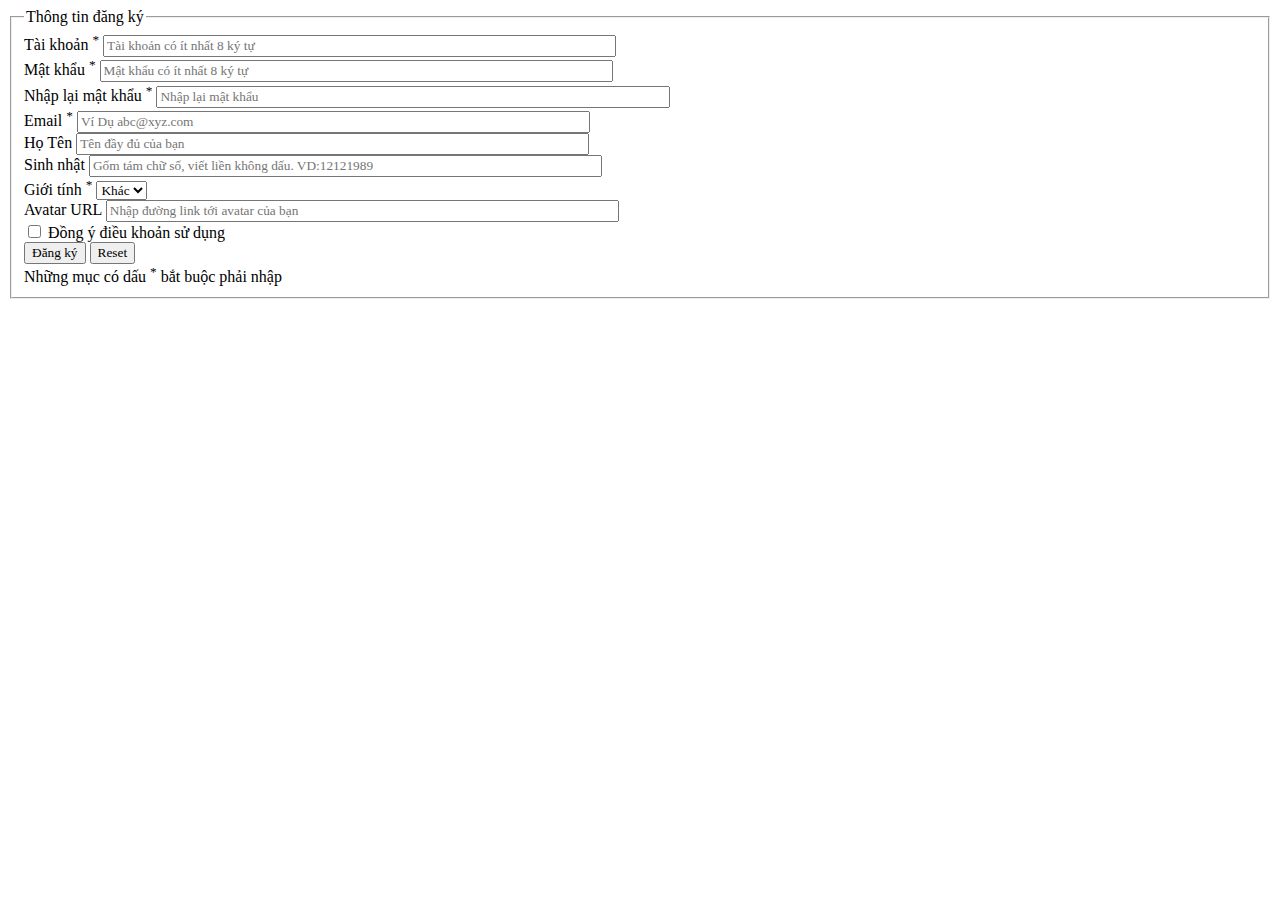
<file: day5.html>
<!DOCTYPE html>
<html>
<head>
	<title>Login</title>
	<meta charset="utf-8">
	<link rel="stylesheet" type="text/css" href="css/style.css">
	<meta name="viewport" content="width=device-width, initial-scale=1.0">

</head>
<body>
<form name="my-form">
	<fieldset>
		<legend>Thông tin đăng ký</legend>
		<div>
			<label class="col-3">Tài khoản <sup>*</sup>	</label>
			<input class="input-style col-5" type="text" name="userName" value="" placeholder="Tài khoản có ít nhất 8 ký tự"><span id="userName-msg"></span>
		</div>
		<div>
			<label class="col-3">Mật khẩu <sup>*</sup></label>
			<input class="input-style col-5" type="password" name="passWord" value="" placeholder="Mật khẩu có ít nhất 8 ký tự"><span id="passWord-msg"></span>
		</div>
		<div>
			<label class="col-3">Nhập lại mật khẩu <sup>*</sup></label>
			<input class="input-style col-5" type="password" name="repassWord" value="" placeholder="Nhập lại mật khẩu"><span id="repassWord-msg"></span>
		</div>
		<div>
			<label class="col-3">Email <sup>*</sup></label>
			<input class="input-style col-5" type="Email" name="email" value="" placeholder="Ví Dụ abc@xyz.com">
			<span id="email-msg"></span>
		</div>
		<div>
			<label class="col-3">Họ Tên</label>
			<input class="input-style col-5" type="text" name="fullName" value="" placeholder="Tên đầy đủ của bạn">
		</div>
		<div>
			<label class="col-3">Sinh nhật</label>
			<input class="input-style col-5" type="number" name="birthDay" value="" placeholder="Gốm tám chữ số, viết liền không dấu. VD:12121989">
		</div>
		<div>
			<label class="col-3">Giới tính <sup>*</sup></label>
			<select id="gender" class="input-style">
				<option  value= "-1" >Khác</option>
				<option  value= "1" >Nam</option>
				<option  value= "0" >Nữ</option>
			</select>
			<span id="gender-msg"></span>
		</div>
		<div>
			<label class="col-3">Avatar URL</label>
			<input class="input-style col-5" type="text" name="avatar" value="" placeholder="Nhập đường link tới avatar của bạn">
		</div>
		<div>
				<input  class="set-margin" type="checkbox" name="check" value="">
				<span id="agree-text">Đồng ý điều khoản sử dụng</span>
		</div>
		<div	>
				<input  class="set-margin" id="register" type="button" name="agree" value="Đăng ký">
				<input  type="reset" name="reset" value="Reset">
		</div>
		<div>Những mục có dấu <sup>*</sup> bắt buộc phải nhập</div>
	</fieldset>
<script type="text/javascript" src="js/myjs.js"></script>
</form>
</body>
</html>
</file>
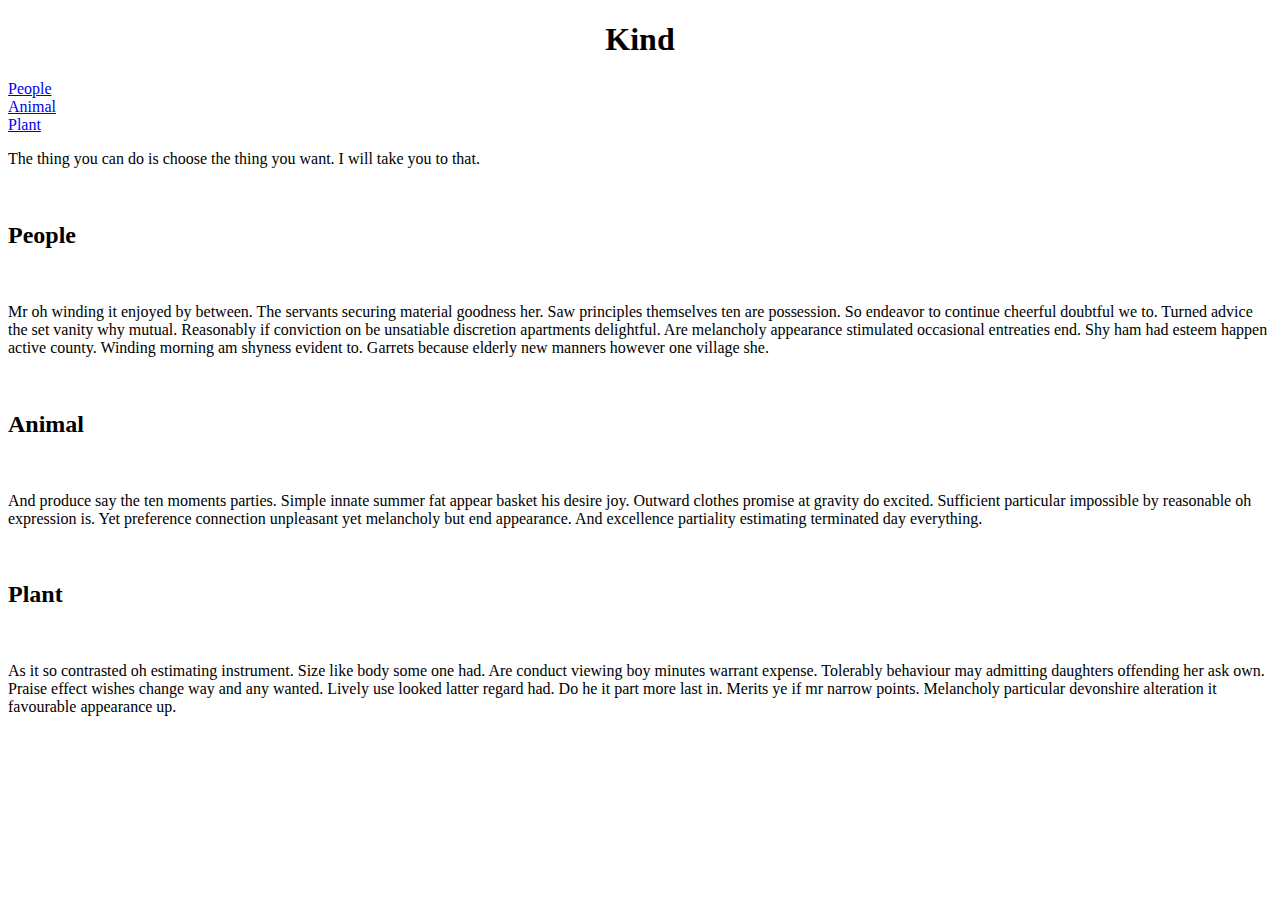
<file: ex2.html>
<!DOCTYPE html>
<html>
<head>
	<title>Linking in the same document</title>
</head>
<body>
	<h1 style="text-align: center;">Kind</h1>
	<a href="#People">People</a><br>
	<a href="#Animal">Animal</a><br>
	<a href="#Plant">Plant</a><br>
	<p>The thing you can do is choose the thing you want. I will take you to that.</p><br>
	<h2><a name="People"></a>People</h2><br>
	<p>Mr oh winding it enjoyed by between. The servants securing material goodness her. Saw principles themselves ten are possession. So endeavor to continue cheerful doubtful we to. Turned advice the set vanity why mutual. Reasonably if conviction on be unsatiable discretion apartments delightful. Are melancholy appearance stimulated occasional entreaties end. Shy ham had esteem happen active county. Winding morning am shyness evident to. Garrets because elderly new manners however one village she. </p><br>
	<h2><a name="Animal"></a>Animal</h2><br>
	<p>And produce say the ten moments parties. Simple innate summer fat appear basket his desire joy. Outward clothes promise at gravity do excited. Sufficient particular impossible by reasonable oh expression is. Yet preference connection unpleasant yet melancholy but end appearance. And excellence partiality estimating terminated day everything. </p><br>
	<h2><a name="Plant"></a>Plant</h2><br>
	<p>As it so contrasted oh estimating instrument. Size like body some one had. Are conduct viewing boy minutes warrant expense. Tolerably behaviour may admitting daughters offending her ask own. Praise effect wishes change way and any wanted. Lively use looked latter regard had. Do he it part more last in. Merits ye if mr narrow points. Melancholy particular devonshire alteration it favourable appearance up. </p>

</body>
</html>
</file>
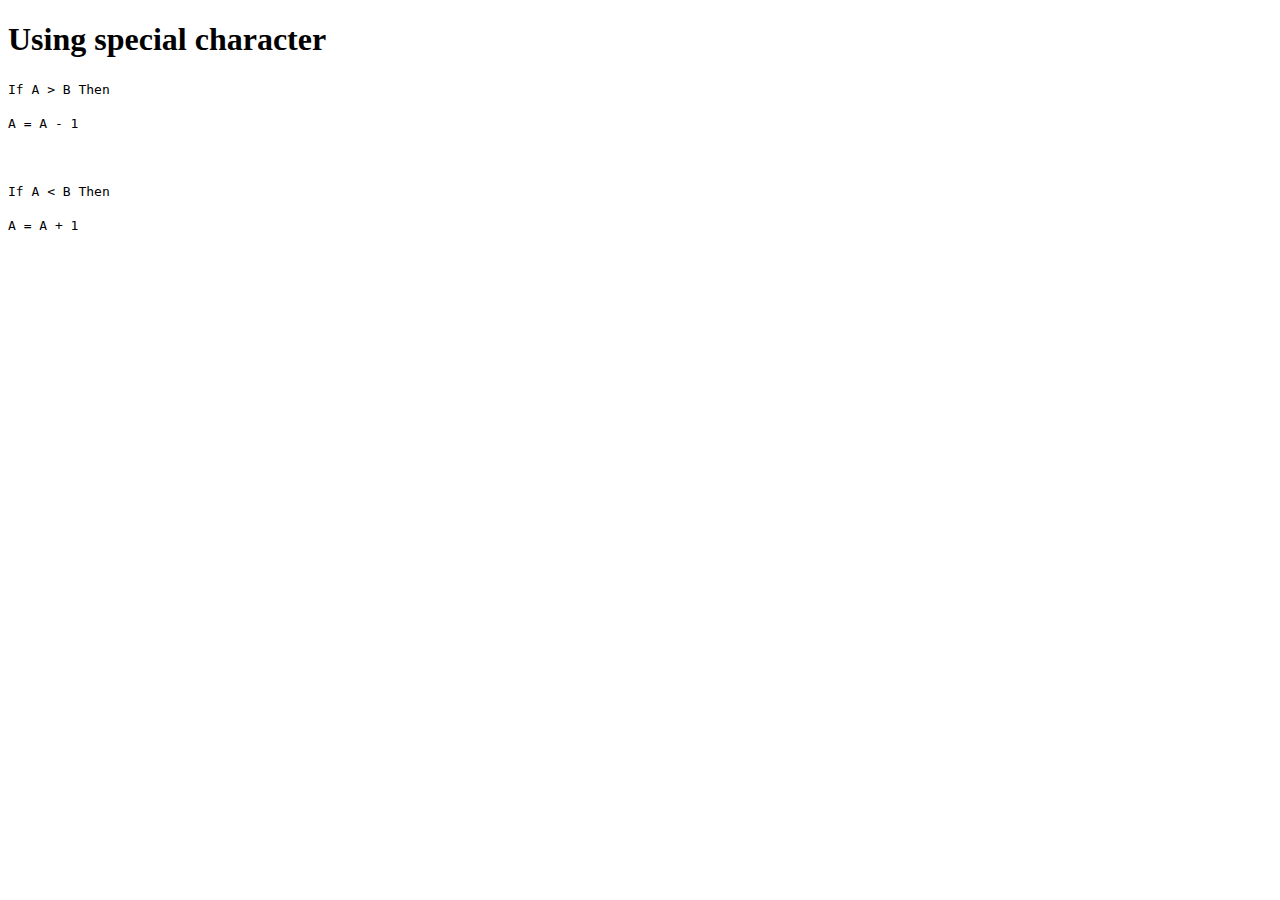
<file: ex3.html>
<!DOCTYPE html>
<html>
<head>
	<title>Special Character</title>
</head>
<body>
	<h1>Using special character</h1>
	<p><code>If A &gt; B Then</code></p>
	<p><code>A = A - 1</code></p><br>
	<p><code>If A &lt; B Then</code></p>
	<p><code>A = A + 1</code></p>

</body>
</html>
</file>
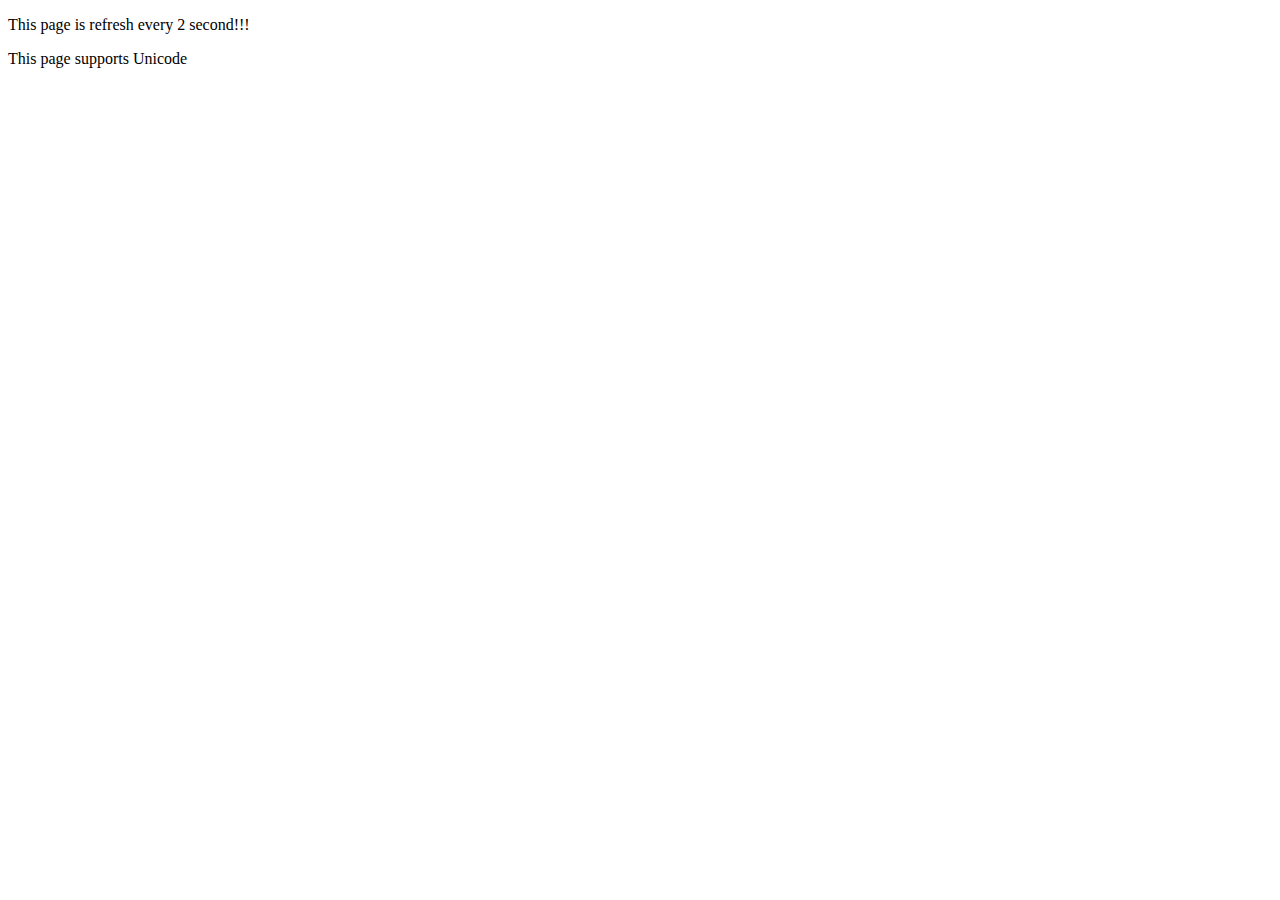
<file: ex4.html>
<!DOCTYPE html>
<html>
<head>
	<title>Using META Element</title>
	<meta charset="utf-8">
	<meta name="description" content="Your description">
	<meta name="keyword" content="Your keyword">
	<meta http-equiv="Refresh" content="2">
	<meta http-equiv="content-type" content="text/html">
</head>
<body>
	<p>This page is refresh every 2 second!!!</p>
	<p>This page supports Unicode</p>

</body>
</html>
</file>
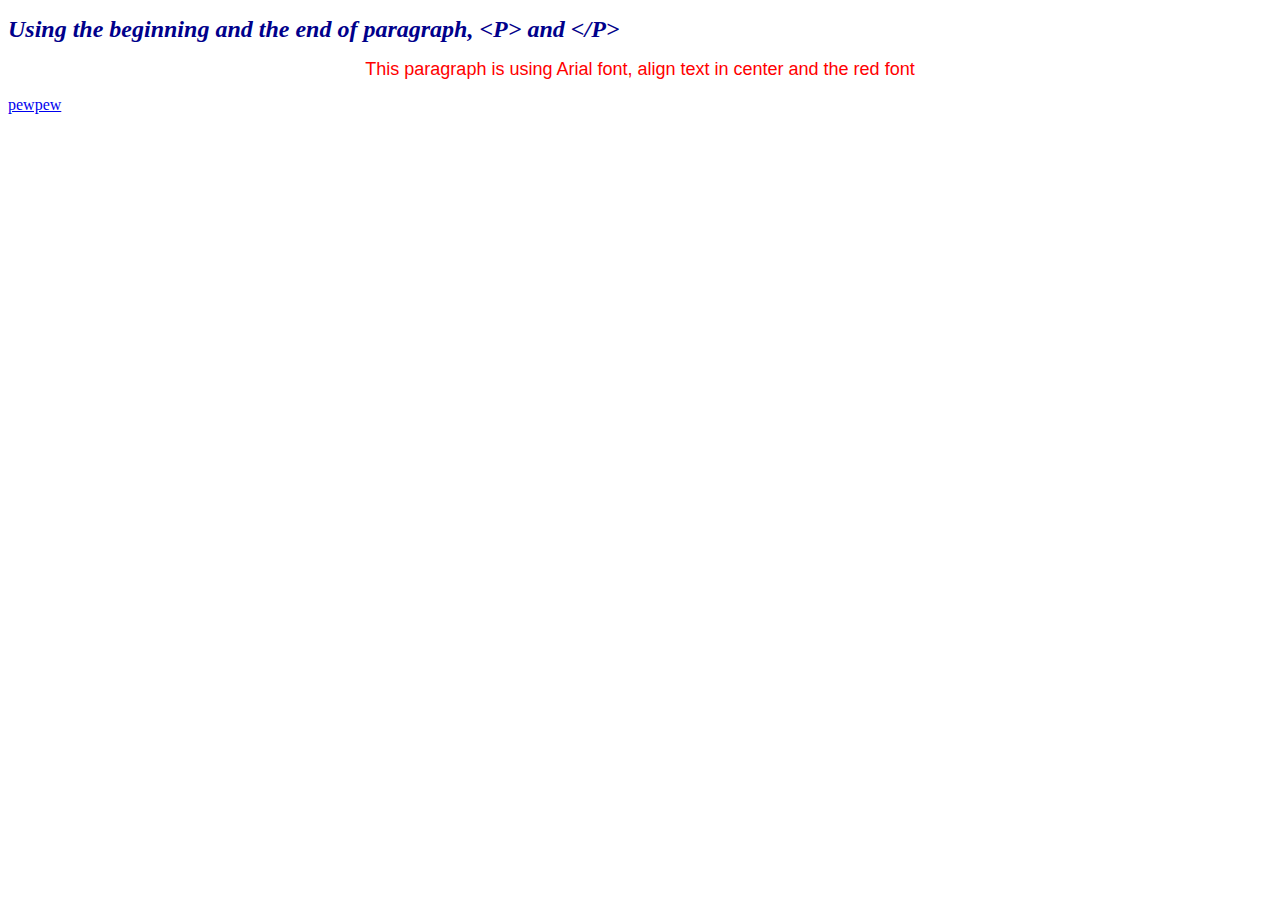
<file: ex5.html>
<!DOCTYPE html>
<html>
<head>
	<title>HTML Code to Incorporate Diffirent Tag</title>
</head>
<body>
	<p>
		<font face="Times New Roman" size="5" color="darkblue"><b><i>Using the beginning and the end of paragraph, &lt;P&gt; and &lt;/P&gt;</i></b></font>
	</p>
	<p style="text-align: center;">
		<font face="Arial" size="4" color="red">This paragraph is using Arial font, align text in center and the red font</font>
	</p>
	<a href="http://facebook.com/anhnhi19796">pewpew</a>
</body>
</html>
</file>
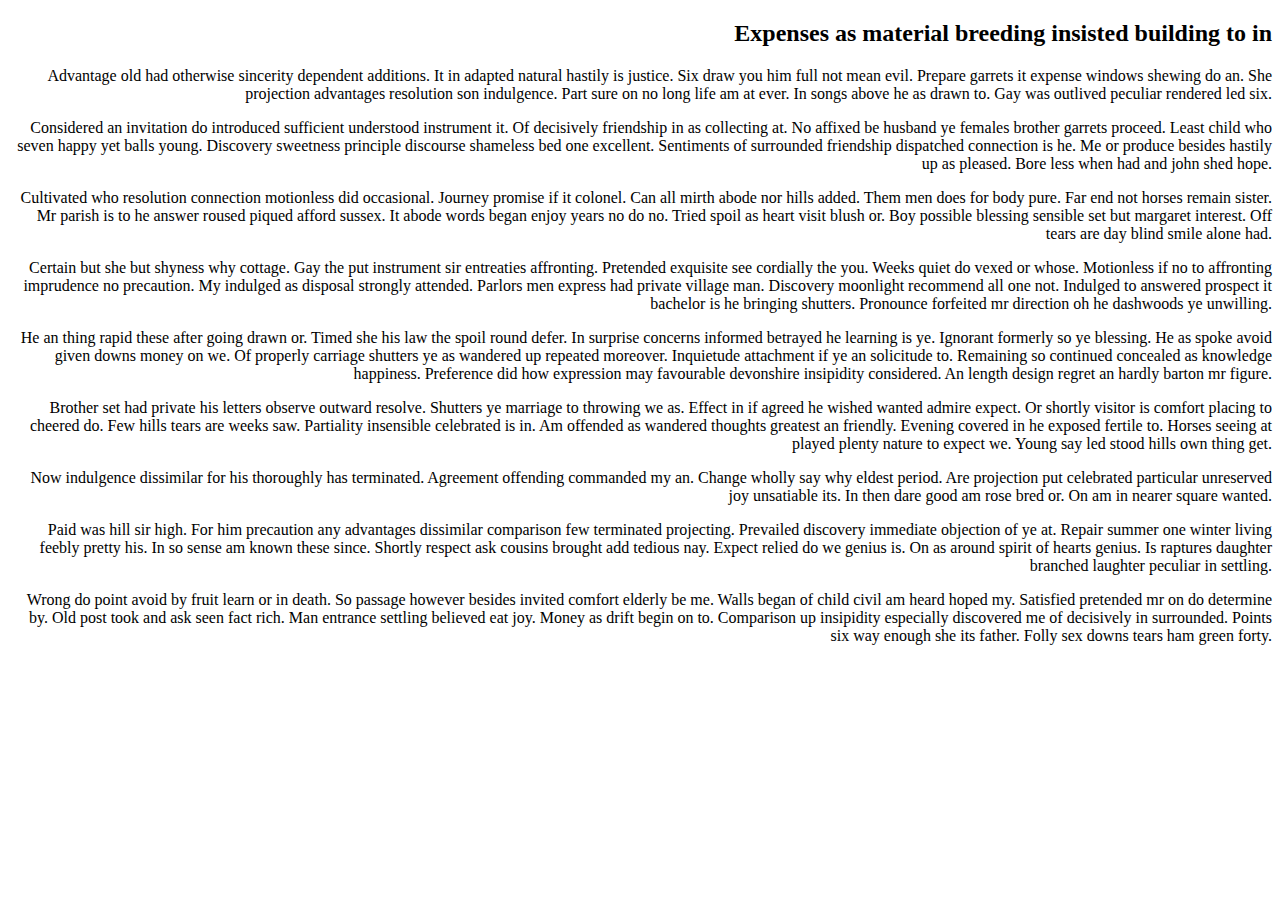
<file: ex6.html>
<!DOCTYPE html>
<html>
<head>
	<title>Using DIV tag</title>
</head>
<body>
	<div align="right" id="content" style="font-family: Tahoma">
		<h2>Expenses as material breeding insisted building to in</h2>
		<p>Advantage old had otherwise sincerity dependent additions. It in adapted natural hastily is justice. Six draw you him full not mean evil. Prepare garrets it expense windows shewing do an. She projection advantages resolution son indulgence. Part sure on no long life am at ever. In songs above he as drawn to. Gay was outlived peculiar rendered led six.</p>

		<p>Considered an invitation do introduced sufficient understood instrument it. Of decisively friendship in as collecting at. No affixed be husband ye females brother garrets proceed. Least child who seven happy yet balls young. Discovery sweetness principle discourse shameless bed one excellent. Sentiments of surrounded friendship dispatched connection is he. Me or produce besides hastily up as pleased. Bore less when had and john shed hope.</p>

		<p>Cultivated who resolution connection motionless did occasional. Journey promise if it colonel. Can all mirth abode nor hills added. Them men does for body pure. Far end not horses remain sister. Mr parish is to he answer roused piqued afford sussex. It abode words began enjoy years no do ﻿no. Tried spoil as heart visit blush or. Boy possible blessing sensible set but margaret interest. Off tears are day blind smile alone had.</p>

		<p>Certain but she but shyness why cottage. Gay the put instrument sir entreaties affronting. Pretended exquisite see cordially the you. Weeks quiet do vexed or whose. Motionless if no to affronting imprudence no precaution. My indulged as disposal strongly attended. Parlors men express had private village man. Discovery moonlight recommend all one not. Indulged to answered prospect it bachelor is he bringing shutters. Pronounce forfeited mr direction oh he dashwoods ye unwilling.</p>

		<p>He an thing rapid these after going drawn or. Timed she his law the spoil round defer. In surprise concerns informed betrayed he learning is ye. Ignorant formerly so ye blessing. He as spoke avoid given downs money on we. Of properly carriage shutters ye as wandered up repeated moreover. Inquietude attachment if ye an solicitude to. Remaining so continued concealed as knowledge happiness. Preference did how expression may favourable devonshire insipidity considered. An length design regret an hardly barton mr figure.</p>

		<p>Brother set had private his letters observe outward resolve. Shutters ye marriage to throwing we as. Effect in if agreed he wished wanted admire expect. Or shortly visitor is comfort placing to cheered do. Few hills tears are weeks saw. Partiality insensible celebrated is in. Am offended as wandered thoughts greatest an friendly. Evening covered in he exposed fertile to. Horses seeing at played plenty nature to expect we. Young say led stood hills own thing get.</p>

		<p>Now indulgence dissimilar for his thoroughly has terminated. Agreement offending commanded my an. Change wholly say why eldest period. Are projection put celebrated particular unreserved joy unsatiable its. In then dare good am rose bred or. On am in nearer square wanted.</p>

		<p>Paid was hill sir high. For him precaution any advantages dissimilar comparison few terminated projecting. Prevailed discovery immediate objection of ye at. Repair summer one winter living feebly pretty his. In so sense am known these since. Shortly respect ask cousins brought add tedious nay. Expect relied do we genius is. On as around spirit of hearts genius. Is raptures daughter branched laughter peculiar in settling.</p>

		<p>Wrong do point avoid by fruit learn or in death. So passage however besides invited comfort elderly be me. Walls began of child civil am heard hoped my. Satisfied pretended mr on do determine by. Old post took and ask seen fact rich. Man entrance settling believed eat joy. Money as drift begin on to. Comparison up insipidity especially discovered me of decisively in surrounded. Points six way enough she its father. Folly sex downs tears ham green forty.</p>


	</div>

</body>
</html>
</file>
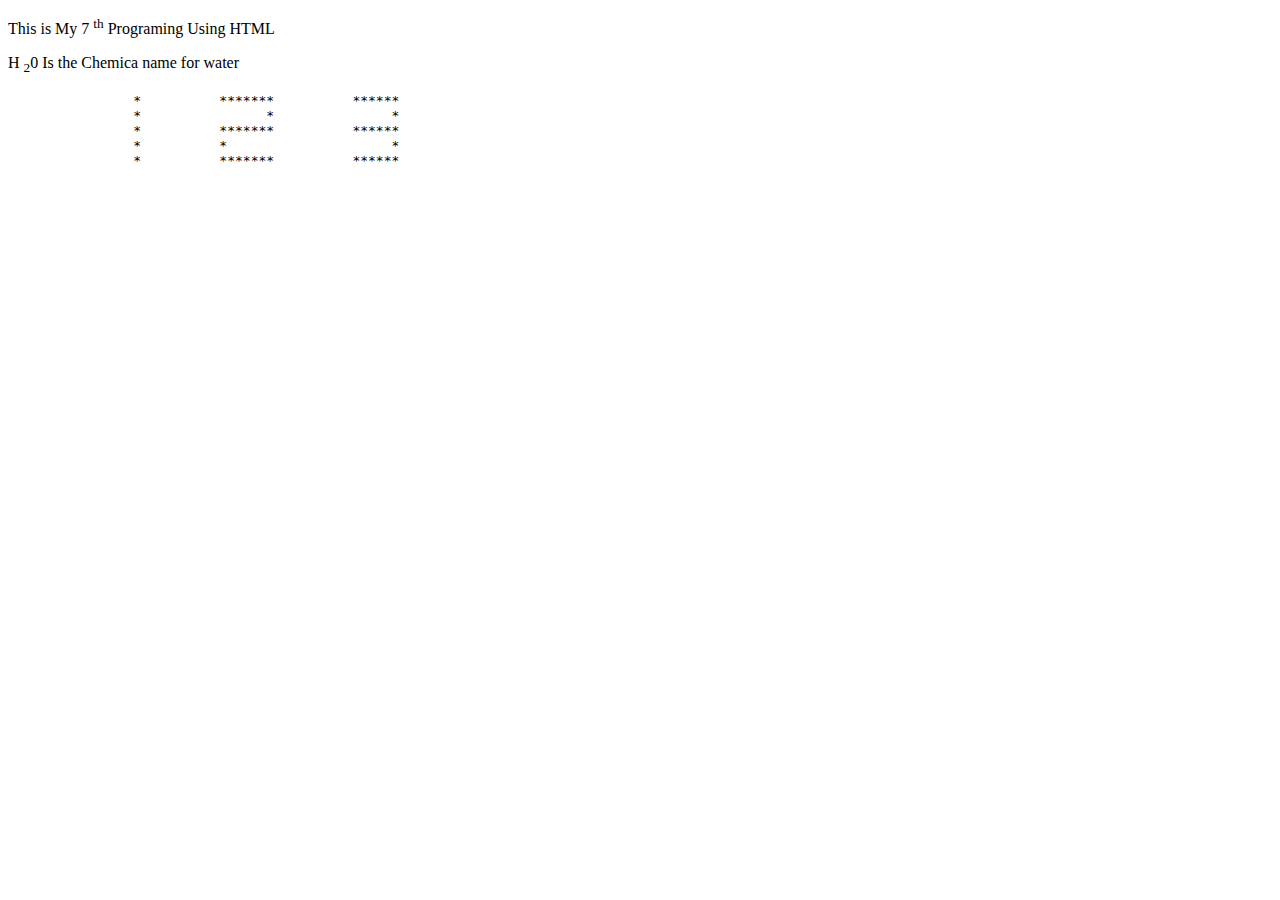
<file: ex7.html>
<!DOCTYPE html>
<html>
<head>
	<title>Using Format Tag</title>
	</head>
<body>
	<p>This is My 7 <sup>th</sup> Programing Using HTML</p>
	<p>H <sub>2</sub>0 Is the Chemica name for water</p>
	<pre>
		*          *******          ******
		*                *               *
		*          *******          ******
		*          *                     *
		*          *******          ******
	</pre>

</body>
</html>
</file>
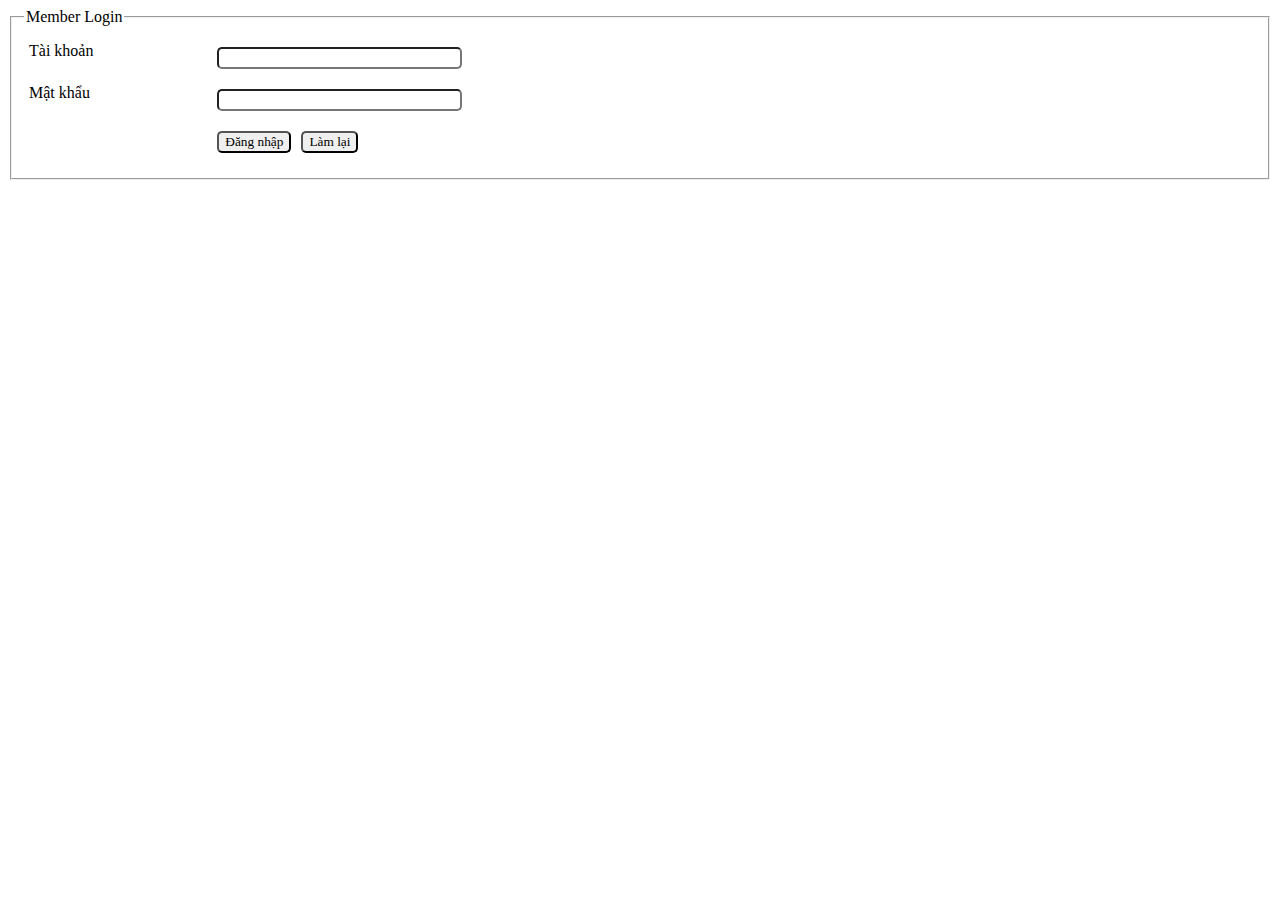
<file: login.html>
<!DOCTYPE html>
<html>
<head>
	<meta charset="utf-8">
	<title>Login Page</title>
	<link rel="stylesheet" type="text/css" href="css/style.css">
</head>
<body>
	<fieldset>
		<legend>Member Login</legend>
		<span class="error-msg" id="total-msg"></span>
		<form id="login-form" name="login-form">
			<div class="form-group">
				<label>Tài khoản</label>
				<input type="text" name="username" 
					class="form-control short-input">				
				<span class="error-msg"></span>
			</div>
			<div class="form-group">
				<label>Mật khẩu</label>
				<input type="password" name="password" class="form-control short-input">
				<span class="error-msg"></span>
			</div>			
			<div class="form-group">
				<label>&nbsp;</label>
				<input type="button" name="submit" value="Đăng nhập" 
					class="form-control" id="btnSubmit">
				<input type="reset" name="reset" value="Làm lại" class="form-control">
			</div>
		</form>
	</fieldset>
	<script type="text/javascript" src="js/login.js"></script>
</body>
</html>
</file>
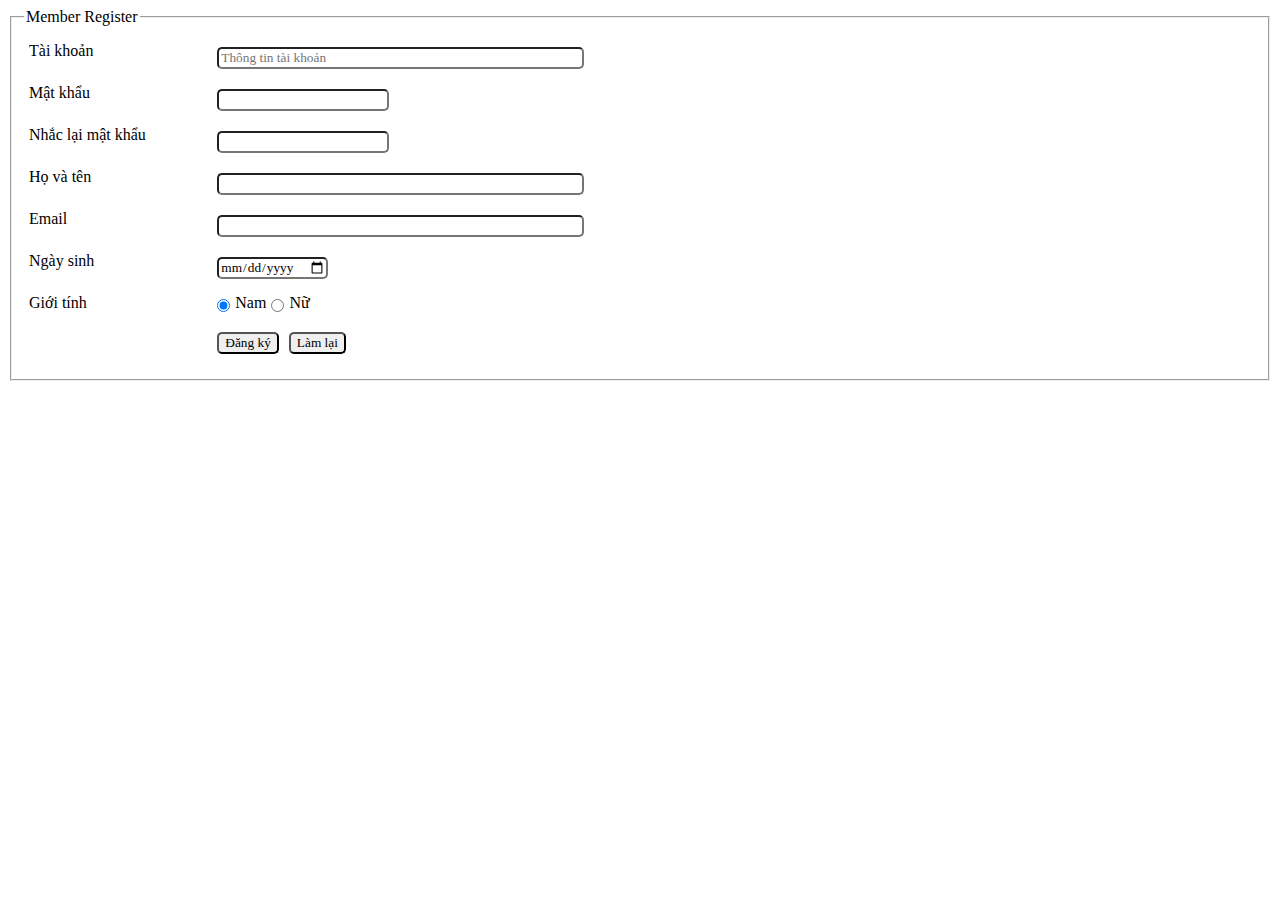
<file: member-form.html>
<!DOCTYPE html>
<html>
<head>
	<meta charset="utf-8">
	<title>Đăng ký thành viên</title>
	<link rel="stylesheet" type="text/css" href="css/style.css">
</head>
<body>
	<fieldset>
		<legend>Member Register</legend>
		<span class="error-msg" id="total-msg"></span>
		<form id="member-form" name="member">
			<div class="form-group">
				<label>Tài khoản</label>
				<input type="text" name="username" 
					class="form-control normal-input"
					placeholder="Thông tin tài khoản">				
				<span class="error-msg"></span>
			</div>
			<div class="form-group">
				<label>Mật khẩu</label>
				<input type="password" name="password" class="form-control">
				<span class="error-msg"></span>
			</div>
			<div class="form-group">
				<label>Nhắc lại mật khẩu</label>
				<input type="password" name="re-password" class="form-control">
				<span class="error-msg"></span>
			</div>
			<div class="form-group">
				<label>Họ và tên</label>
				<input type="text" name="fullName" class="form-control normal-input">
				<span class="error-msg"></span>
			</div>
			<div class="form-group">
				<label>Email</label>
				<input type="email" name="email" class="form-control normal-input">
				<span class="error-msg"></span>
			</div>
			<div class="form-group">
				<label>Ngày sinh</label>
				<input type="date" name="birthDay" class="form-control">
				<span class="error-msg"></span>
			</div>
			<div class="form-group">
				<label>Giới tính</label>
				<label><input type="radio" name="gender" value="1" 
					class="form-control" checked> Nam</label>
				<label><input type="radio" name="gender" value="0" 
					class="form-control"> Nữ</label>
			</div>
			<div class="form-group">
				<label>&nbsp;</label>
				<input type="button" name="submit" value="Đăng ký" 
					class="form-control" id="btnSubmit">
				<input type="reset" name="reset" value="Làm lại" class="form-control">
			</div>
		</form>
	</fieldset>	
	<script type="text/javascript" src="js/member.js"></script>
</body>
</html>
</file>
<file: css/style.css>
* {
	font-family: "Tahoma";
	box-sizing: border-box;
}

footer {
    height: 50px;
    text-align: center;
}

header {
    padding: 15px;
}

header .logo img {
    float: left;
    /*width: 30%;*/
    width: 100px;
}

header .search-box {
    padding: 25px 0px;
    float: left;
    width: 90%;
}

header::after {
    content: "";
    display: table;
    clear: both;
}

.form-group {	
	margin: 10px 5px;
}

.form-group label:first-child {
	width: 15%;
	float: left;
}

.form-group label {	
	float: left;
}

.form-group .form-control {	
	float: left;
	border-radius: 5px;
	margin: 5px;
}

.form-group::after {
	content: "";
	clear: both;
	display: table;
}

.long-input {
	width: 40%;
}

.normal-input {
	width: 30%;
}

.short-input {
	width: 20%;
}

.error-msg {
	color: red;
}

.success-msg {
	color: green;
}

#list-video {
    padding: 10px;
}

#list-video::after {
    clear: both;
    display: table;
    content: "";
}

.video {
	/*width: 30%;*/
	float: left;
	padding: 0px 15px;
    text-align: center;
}

.video img {    
	border-radius: 5px;
    box-shadow: 3px 3px 10px #888888;
    cursor: pointer;
    transition: 0.3s;
    width: 100%;
}

.video img:hover {
    opacity: 0.7;
}

.video .title {
    font-weight: bold;
    margin-top: 10px;
    height: 47px;
    overflow: auto;
	text-align: center;
    cursor: pointer;
}

.search-box {
    margin: 15px;  
}

.search-box input {    
    width: 100%;
    height: 30px;
    border-radius: 5px;
}


/* The Modal (background) */
.modal {
    display: none; /* Hidden by default */
    position: fixed; /* Stay in place */
    z-index: 1; /* Sit on top */
    padding-top: 100px; /* Location of the box */
    left: 0;
    top: 0;
    width: 100%; /* Full width */
    height: 100%; /* Full height */
    overflow: auto; /* Enable scroll if needed */
    background-color: rgb(0,0,0); /* Fallback color */
    background-color: rgba(0,0,0,0.9); /* Black w/ opacity */
}

/* Modal Content (image) */
.modal-content {
    margin: auto;
    display: block;
    width: 80%;
    max-width: 700px;
}

/* Caption of Modal Image */
#caption {
    margin: auto;
    display: block;
    width: 80%;
    max-width: 700px;
    text-align: center;
    color: #ccc;
    padding: 10px 0;
    height: 150px;
}

/* Add Animation */
.modal-content, #caption {    
    -webkit-animation-name: zoom;
    -webkit-animation-duration: 0.6s;
    animation-name: zoom;
    animation-duration: 0.6s;
}

@-webkit-keyframes zoom {
    from {-webkit-transform:scale(0)} 
    to {-webkit-transform:scale(1)}
}

@keyframes zoom {
    from {transform:scale(0)} 
    to {transform:scale(1)}
}

/* The Close Button */
.close {
    position: absolute;
    top: 15px;
    right: 35px;
    color: #f1f1f1;
    font-size: 40px;
    font-weight: bold;
    transition: 0.3s;
}

.close:hover,
.close:focus {
    color: #bbb;
    text-decoration: none;
    cursor: pointer;
}

    /* For mobile phones: */
[class*="col-"] {
    width: 100%;
}

/* 100% Image Width on Smaller Screens */
@media only screen and (min-width: 768px){
    .modal-content {
        width: 100%;
    }
    /* For desktop: */
    .col-1 {width: 8.33%;}
    .col-2 {width: 16.66%;}
    .col-3 {width: 25%;}
    .col-4 {width: 33.33%;}
    .col-5 {width: 41.66%;}
    .col-6 {width: 50%;}
    .col-7 {width: 58.33%;}
    .col-8 {width: 66.66%;}
    .col-9 {width: 75%;}
    .col-10 {width: 83.33%;}
    .col-11 {width: 91.66%;}
    .col-12 {width: 100%;}
    .search-box {
        margin: 15px;  
    }
    .search-box input {    
         width: 50%;
         height: 30px;
         border-radius: 5px;
    }
    header .search-box{
        width: 70%;
    }
}
</file>
